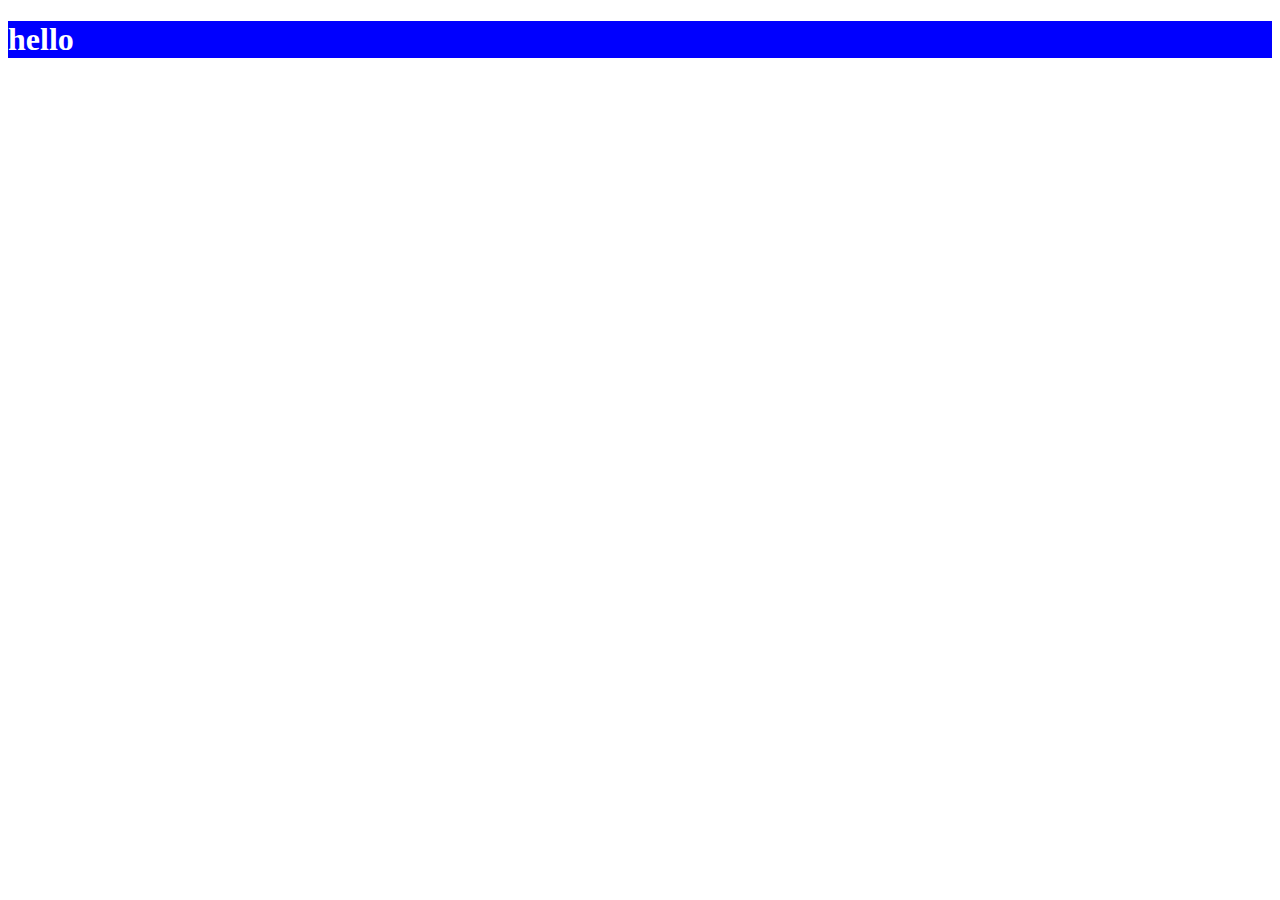
<file: company/templates/company/mail_template.html>
<!DOCTYPE html>
<html lang="en">
<head>
    <meta charset="UTF-8">
    <title>Title</title>
</head>
<body>
<h1 style="background-color:blue;color:white">hello </h1>
<p>  </p>
</body>
</html>
</file>
